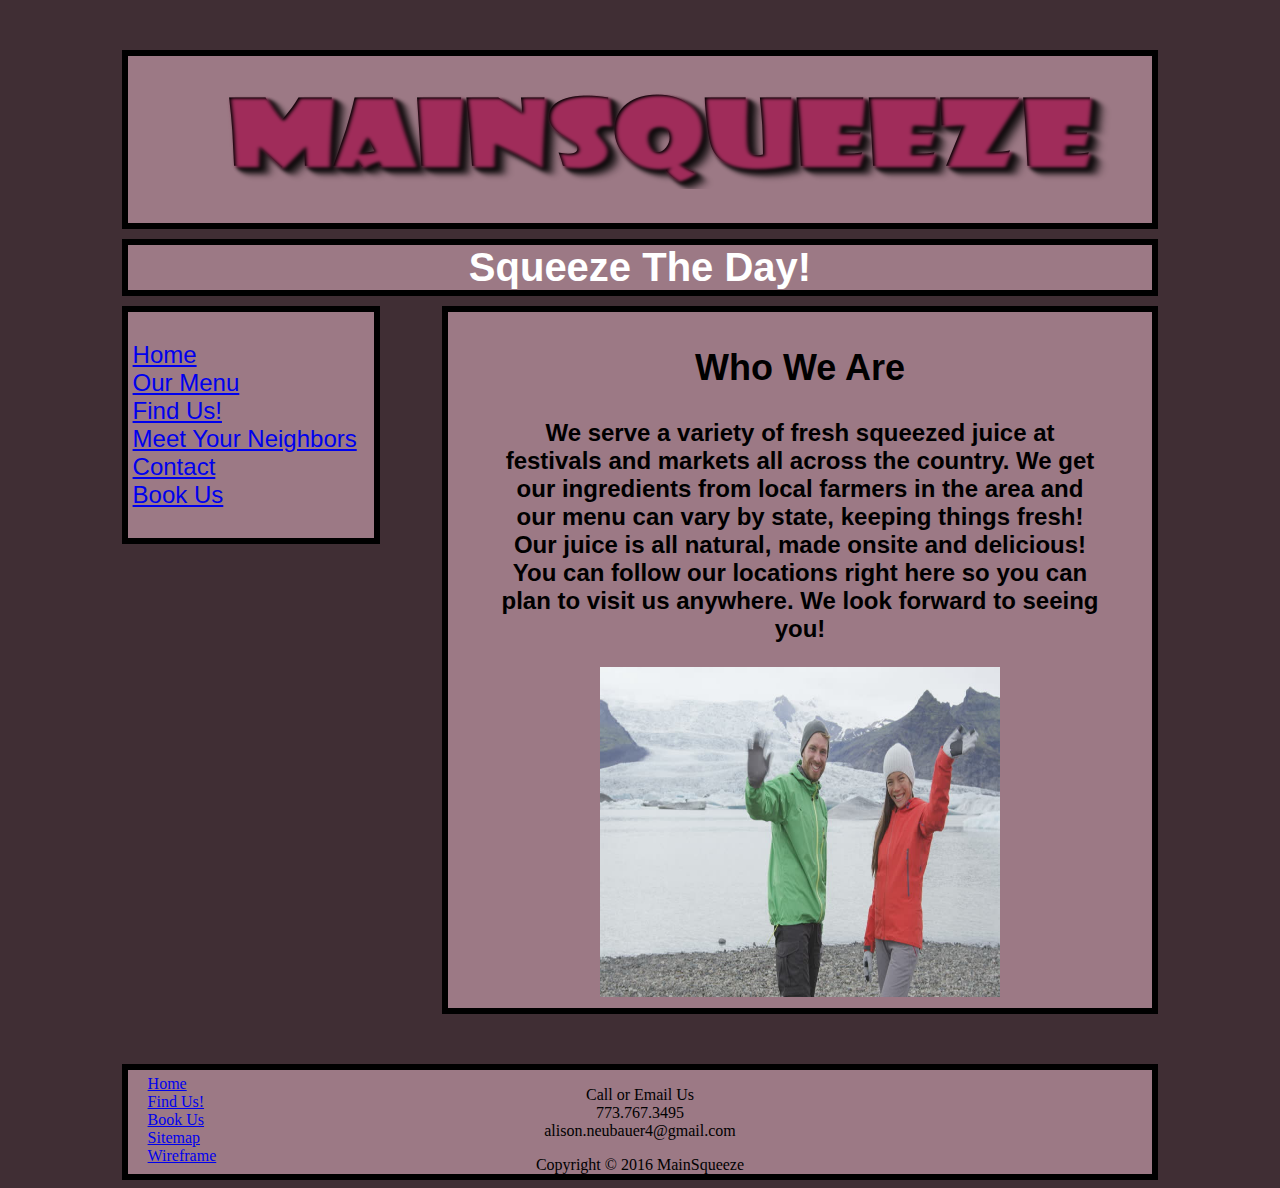
<file: index.html>
﻿<!DOCTYPE html>
<html lang="en">
	
	<head>
		<title>MainSqueeze</title>
		<meta charset="utf-8">
		<meta name="viewport" content="width=device-width, initial-scale=1.0">
		<meta name="description" content="about us">
		<meta name="keywords" content="mainsqueeze, natural, markets, fresh">
		<meta name="author" content="Alison Neubauer">
		<link rel="stylesheet" href="mainsqueeze.css">
		<link rel="icon" href="orange.ico">
		<!--[if lt IE 9]>
		<script src="html5shiv.js">
		</script>
		<![endif]-->
	</head>
	
	
	<body>
		<div id="container">
		
		<header>
			<div id="logo">	
			<img src="logo2.png" alt=MainSqueeze title="MainSqueeze">
		   </div>
		</header>
		
			<div id="tagline">
			<h1>Squeeze The Day!</h1>
			</div>

		<nav>
			<ul>
				<li><a href="index.html" title="Home">Home</a></li>
				<li><a href="menu.html" title="Menu">Our Menu</a></li>
				<li><a href="roadtrip.html" title="Roadtrip">Find Us!</a></li>
				<li><a href="suppliers.html" title="Suppliers">Meet Your Neighbors</a></li>
				<li><a href="contact.html" title="Contact">Contact</a></li>
				<li><a href="catering.html" title="Catering">Book Us</a></li>
			</ul>
				
		</nav>

		<aside>
		<div id="video">
		<iframe src="https://www.facebook.com/plugins/video.php?href=https%3A%2F%2Fwww.facebook.com%2FFoodisMedicine1%2Fvideos		%2F1270203989688321%2F&show_text=0&width=200" width="300" height="300" style="border:none;overflow:hidden"></iframe>
		</div>
		</aside>

		<main>
			<div id="about">
			<h2>Who We Are</h2>
			<p>We serve a variety of fresh squeezed juice at festivals and markets all across the country. We get our ingredients from local                                           farmers in the area and our menu can vary by state, keeping things fresh! Our juice is all natural, made onsite and delicious! You can                                  follow our locations right here so you can plan to visit us anywhere. We look forward to seeing you!</p>

			<img src="people.jpg" width="400" height="330" title= "owners" alt="owners waving">
			</div>
			
		</main>
	

		<footer>
		
		<div id="links">
		<a href="index.html" title="Home">Home</a><br>
		<a href="roadtrip.html" title="Roadtrip">Find Us!</a><br>
		<a href="catering.html" title="Catering">Book Us</a><br>
		<a href="https://www.gliffy.com/go/publish/11509647" title="sitemap">Sitemap</a><br>
		<a href="https://www.gliffy.com/go/publish/11509737" title="wireframe">Wireframe</a>
		</div>
		<p>Call or Email Us<br>773.767.3495<br>alison.neubauer4@gmail.com</p>
		Copyright &copy; 2016 MainSqueeze<br>
		</footer>
		
		</div>			
	</body>
</html>
</file>
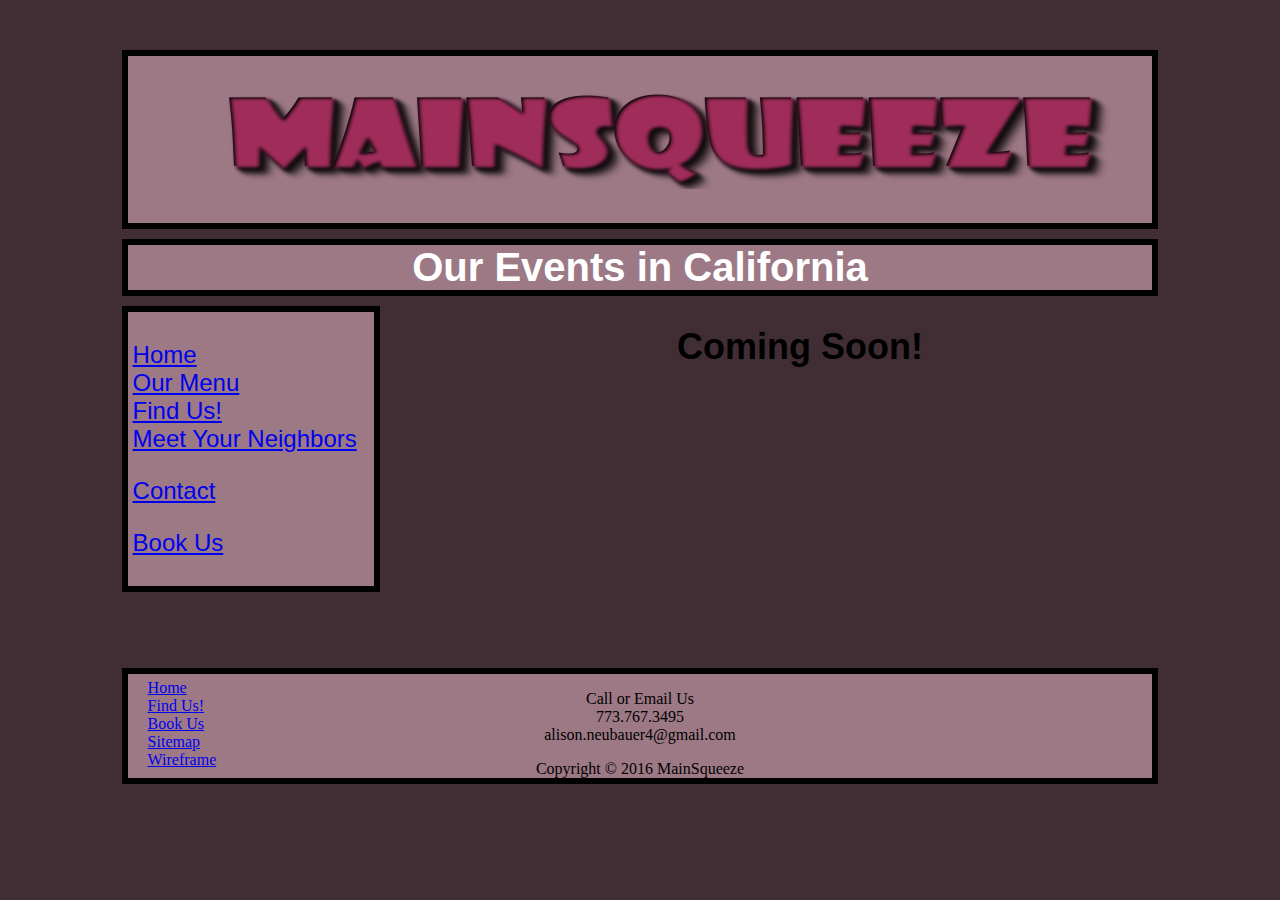
<file: ca.html>
﻿<!DOCTYPE html>
<html lang="en">
	
	<head>
		<title>Mainsqueeze::California</title>
		<meta charset="utf-8">
		<meta name="viewport" content="width=device-width, initial-scale=1.0">
		<meta name="description" content="california">
		<meta name="keywords" content="mainsqueeze, california, calendar">
		<meta name="author" content="Alison Neubauer">
		<link rel="stylesheet" href="mainsqueeze.css">
		<link rel="icon" href="orange.ico">
		<!--[if lt IE 9]>
		<script src="html5shiv.js">
		</script>
		<![endif]-->
	</head>
	
	<body>
		<div id="container">
		<header>
			<div id="logo">
			<img src="logo2.png" alt=MainSqueeze title="MainSqueeze">
			</div>			
		</header>
		
			<div id="tagline">
			<h1>Our Events in California</h1>
			</div>

		<nav>
			<ul>
				<li><a href="index.html" title="Home">Home</a></li>
				<li><a href="menu.html" title="Menu">Our Menu</a></li>
				<li><a href="roadtrip.html" title="Roadtrip">Find Us!</a></li>
				<li><a href="suppliers.html" title="Suppliers">Meet Your Neighbors</a></li>
				<li><p><a href="contact.html" title="Contact">Contact</a></p></li>
				<li><a href="catering.html" title="Catering">Book Us</a></li>
			</ul>

		</nav>

		<main class="coming">
			<h2>Coming Soon!</h2>	

		</main>	


		<footer>
			<div id="links">
		<a href="index.html" title="Home">Home</a><br>
		<a href="roadtrip.html" title="Roadtrip">Find Us!</a><br>
		<a href="catering.html" title="Catering">Book Us</a><br>
		<a href="https://www.gliffy.com/go/publish/11509647" title="sitemap">Sitemap</a><br>
		<a href="https://www.gliffy.com/go/publish/11509737" title="wireframe">Wireframe</a>
		</div>
		<p>Call or Email Us<br>773.767.3495<br>alison.neubauer4@gmail.com</p>
		Copyright &copy; 2016 MainSqueeze<br>
		</footer>
	</div>		
	</body>
	
</html>
</file>
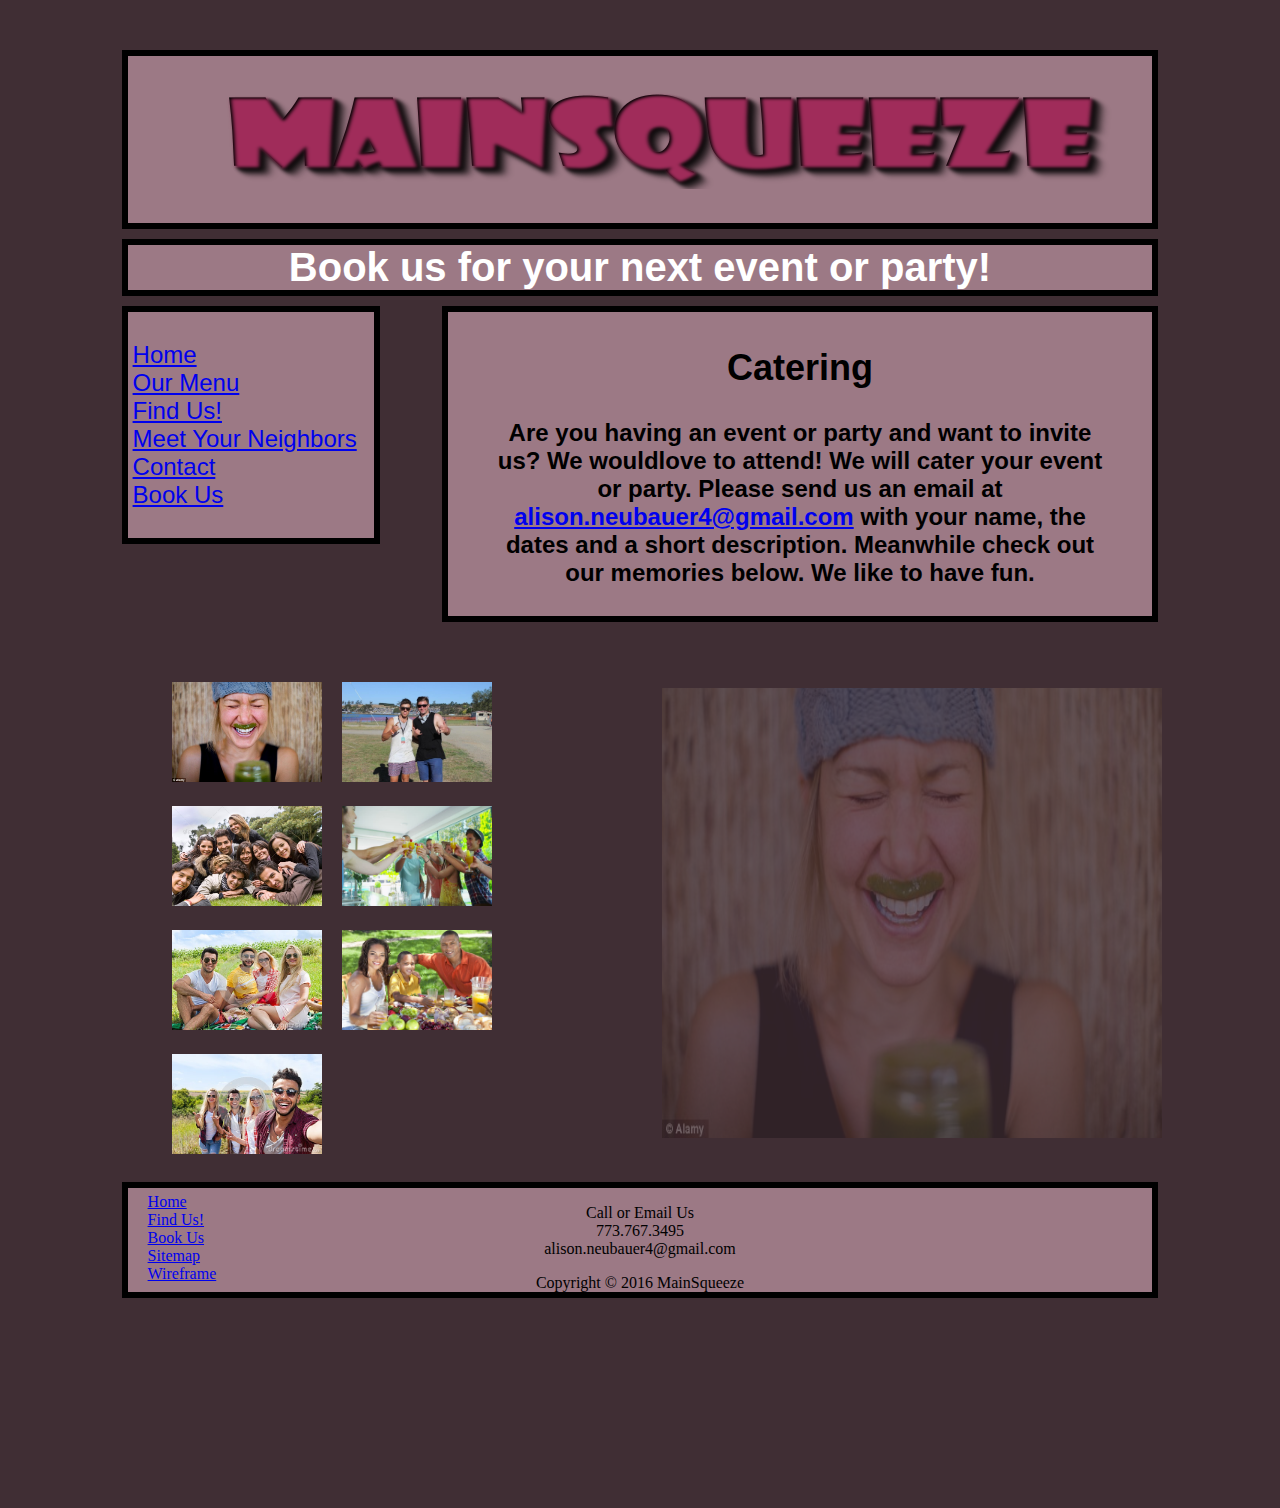
<file: catering.html>
﻿<!DOCTYPE html>
<html lang="en">
	
	<head>
		<title>Mainsqueeze::Catering</title>
		<meta charset="utf-8">
		<meta name="viewport" content="width=device-width, initial-scale=1.0">
		<meta name="description" content="catering">
		<meta name="keywords" content="mainsqueeze, catering, book us, memories">
		<meta name="author" content="Alison Neubauer">
		<link rel="stylesheet" href="mainsqueeze.css">
		<link rel="icon" href="orange.ico">
		<!--[if lt IE 9]>
		<script src="http://html5shim.googlecode.com/svn/trunk/html5.js">
		</script>
		<![endif]-->
	</head>
	
	
	<body>
		<div id="container">
		<header>
			<div id="logo">	
			<img src="logo2.png" alt=MainSqueeze title="MainSqueeze">
			</div>
		</header>
		
			<div id="tagline">
			<h1>Book us for your next event or party!</h1>
			</div>
			
		<nav>
			<ul>
				<li><a href="index.html" title="Home">Home</a></li>
				<li><a href="menu.html" title="Menu">Our Menu</a></li>
				<li><a href="roadtrip.html" title="Roadtrip">Find Us!</a></li>
				<li><a href="suppliers.html" title="Suppliers">Meet Your Neighbors</a></li>
				<li><a href="contact.html" title="Contact">Contact</a></li>
				<li><a href="catering.html" title="Catering">Book Us</a></li>
			</ul>
				
		</nav>

		<main>
			<div id="catering">
			<h2>Catering</h2>
			<p>Are you having an event or party and want to invite us? We wouldlove to attend! We will cater your event or party. Please send us an email at <a href="mailto:alison.neubauer4@gmail.com">alison.neubauer4@gmail.com</a> with your name, the dates and a short description. Meanwhile check out our memories below. We like to have fun.</p>			
			</div>			
		</main>
		
		<div id="gallery">
		  <figure>
			<img src="person1.jpg" title="people drinking juice" width="500" height="450" alt="people drinking juice">
		  </figure>
		  <ul>
			<li><a href="person1thumb.jpg"><img src="person1thumb.jpg" width="150" height="100" alt="people drinking juice">
			<span><img src="person1.jpg" width="500" height="450" alt="people drinking juice"><br></span></a>
			</li>
			<li><a href="person2thumb.jpg"><img src="person2thumb.jpg" width="150" height="100" alt="people drinking juice">
			<span><img src="person2.jpg" width="500" height="450" alt="People drinking juice"><br></span></a>
			</li>
			<li><a href="person3thumb.jpg"><img src="person3thumb.jpg" width="150" height="100" alt="people drinking juice">
			<span><img src="person3.jpg" width="500" height="450" alt="People drinking juice"><br></span></a>
			</li>
			<li><a href="person4thumb.jpg"><img src="person4thumb.jpg" width="150" height="100" alt="people drinking juice">
			<span><img src="person4.jpg" width="500" height="450" alt="People drinking juice"><br></span></a>
			</li>
			<li><a href="person5thumb.jpg"><img src="person5thumb.jpg" width="150" height="100" alt="people drinking juice">
			<span><img src="person5.jpg" width="500" height="450" alt="People drinking juice"><br></span></a>
			</li>
			<li><a href="person6thumb.jpg"><img src="person6thumb.jpg" width="150" height="100" alt="people drinking juice">
			<span><img src="person6.jpg" width="500" height="450" alt="People drinking juice"><br></span></a>
			</li>
			<li><a href="person7thumb.jpg"><img src="person7thumb.jpg" width="150" height="100" alt="people drinking juice">
			<span><img src="person7.jpg" width="500" height="450" alt="People drinking juice"><br></span></a>
			</li>
		  </ul>
		</div>
		
		<footer>
		<div id="links">
		<a href="index.html" title="Home">Home</a><br>
		<a href="roadtrip.html" title="Roadtrip">Find Us!</a><br>
		<a href="catering.html" title="Catering">Book Us</a><br>
		<a href="https://www.gliffy.com/go/publish/11509647" title="sitemap">Sitemap</a><br>
		<a href="https://www.gliffy.com/go/publish/11509737" title="wireframe">Wireframe</a>
		</div>
		<p>Call or Email Us<br>773.767.3495<br>alison.neubauer4@gmail.com</p>
		Copyright &copy; 2016 MainSqueeze<br>
		</footer>	
		</div>		
	</body>

</html>
</file>
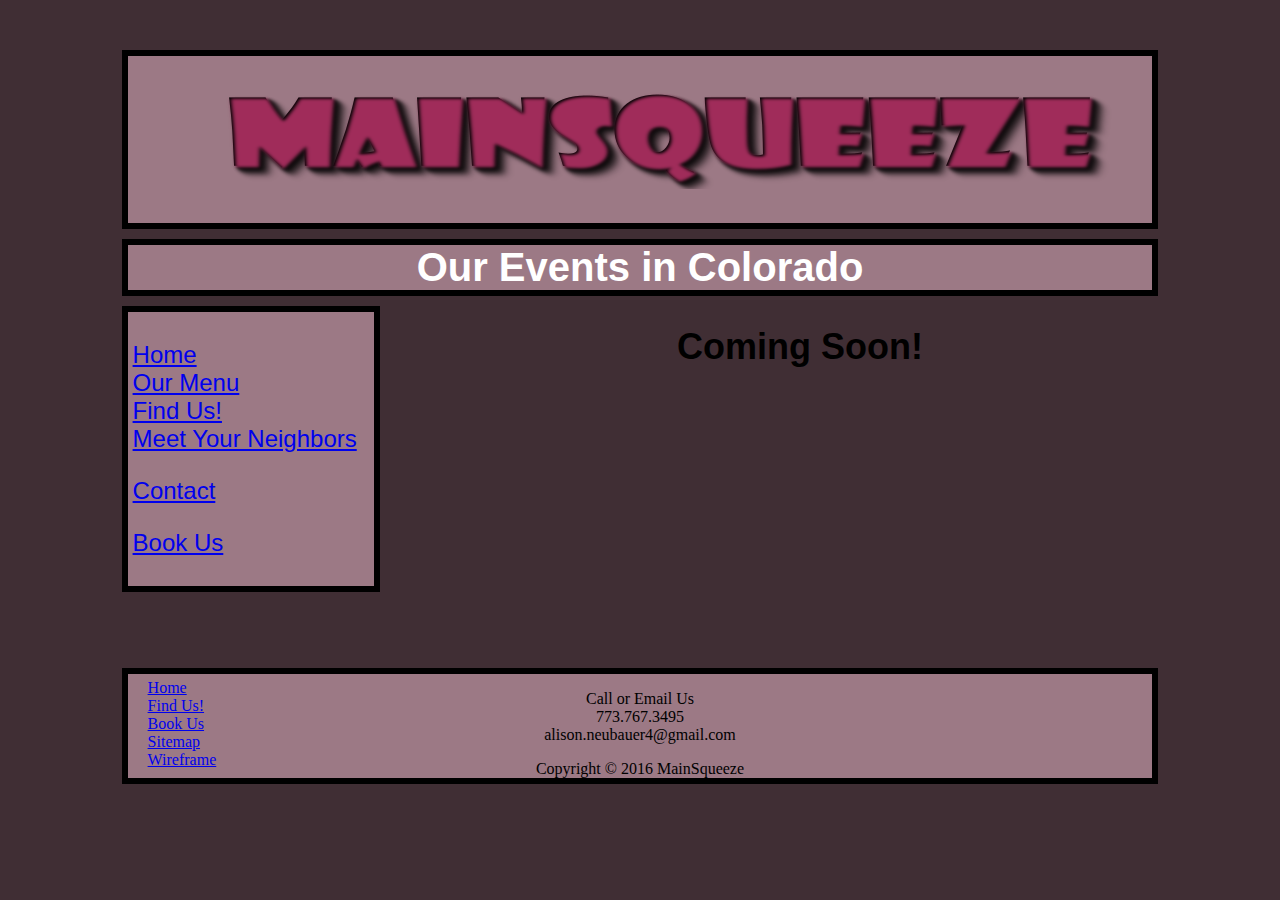
<file: co.html>
﻿<!DOCTYPE html>
<html lang="en">
	
	<head>
		<title>Mainsqueeze::Colorado</title>
		<meta charset="utf-8">
		<meta name="viewport" content="width=device-width, initial-scale=1.0">
		<meta name="description" content="colorado events">
		<meta name="keywords" content="mainsqueeze, colorado, calendar">
		<meta name="author" content="Alison Neubauer">
		<link rel="stylesheet" href="mainsqueeze.css">
		<link rel="icon" href="orange.ico">
		<!--[if lt IE 9]>
		<script src="html5shiv.js">
		</script>
		<![endif]-->
	</head>
	
	
	<body>
		<div id="container">
		<header>
			<div id="logo">
			<img src="logo2.png" alt=MainSqueeze title="MainSqueeze">
			</div>			
		</header>
		
			<div id="tagline">
			<h1>Our Events in Colorado</h1>
			</div>

		<nav>
			<ul>
				<li><a href="index.html" title="Home">Home</a></li>
				<li><a href="menu.html" title="Menu">Our Menu</a></li>
				<li><a href="roadtrip.html" title="Roadtrip">Find Us!</a></li>
				<li><a href="suppliers.html" title="Suppliers">Meet Your Neighbors</a></li>
				<li><p><a href="contact.html" title="Contact">Contact</a></p></li>
				<li><a href="catering.html" title="Catering">Book Us</a></li>
			</ul>

		</nav>

		<main class="coming">
			<h2>Coming Soon!</h2>	

		</main>	


		<footer>
			<div id="links">
		<a href="index.html" title="Home">Home</a><br>
		<a href="roadtrip.html" title="Roadtrip">Find Us!</a><br>
		<a href="catering.html" title="Catering">Book Us</a><br>
		<a href="https://www.gliffy.com/go/publish/11509647" title="sitemap">Sitemap</a><br>
		<a href="https://www.gliffy.com/go/publish/11509737" title="wireframe">Wireframe</a>
		</div>
		<p>Call or Email Us<br>773.767.3495<br>alison.neubauer4@gmail.com</p>
		Copyright &copy; 2016 MainSqueeze<br>
		</footer>
		</div>	
	</body>
	
</html>
</file>
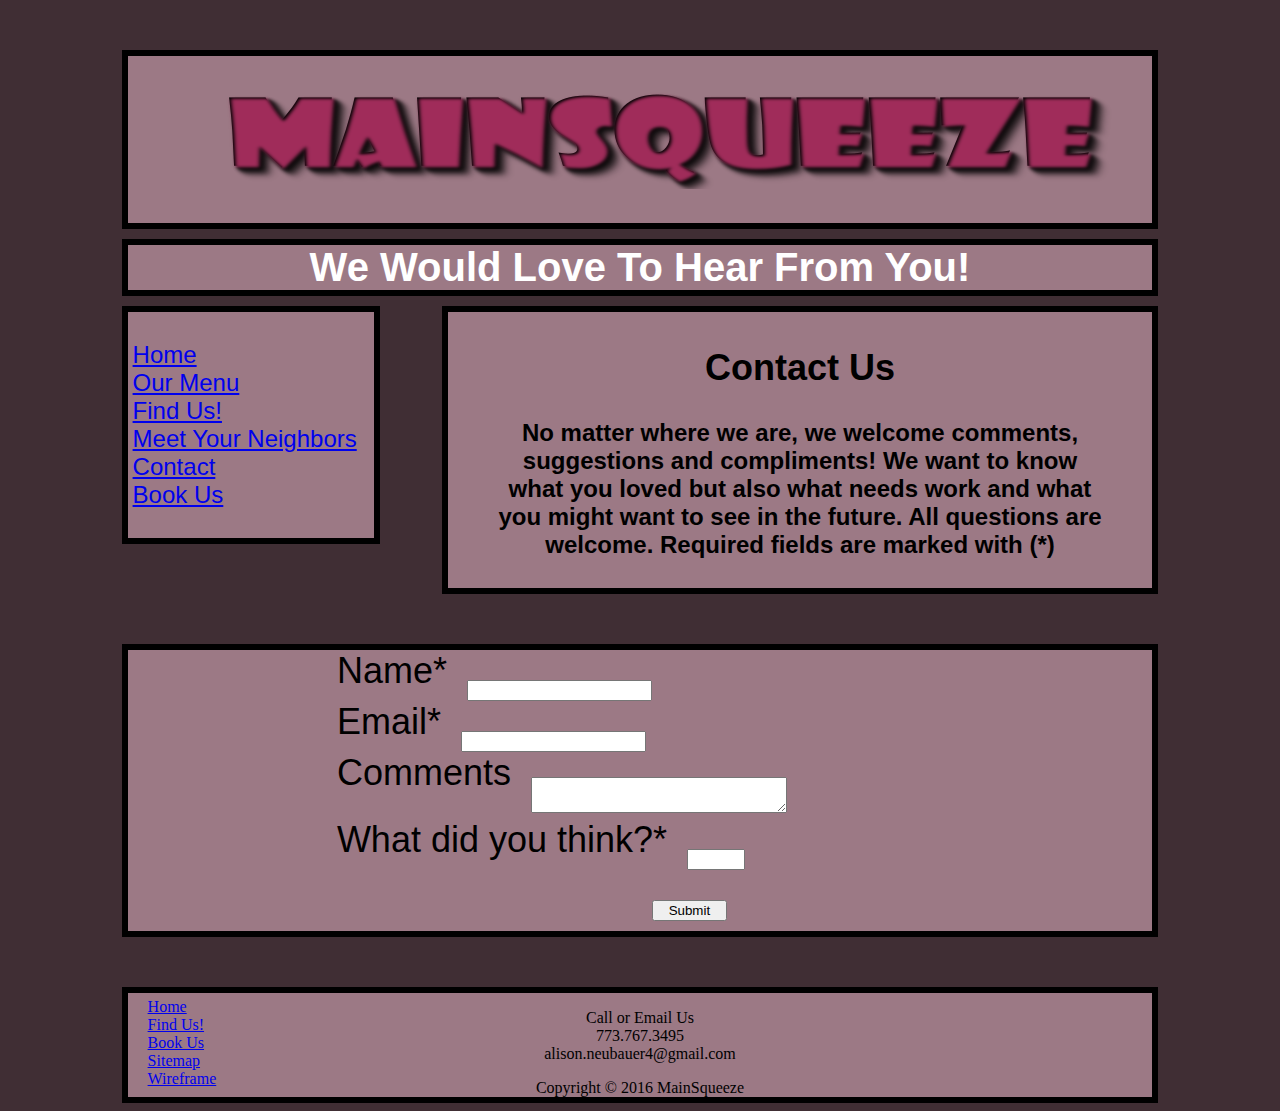
<file: contact.html>
﻿<!DOCTYPE html>
<html lang="en">
	
	<head>
		<title>Mainsqueeze::Contact Us</title>
		<meta charset="utf-8">
		<meta name="viewport" content="width=device-width, initial-scale=1.0">
		<meta name="description" content="contact">
		<meta name="keywords" content="mainsqueeze, contact us, comments, suggestions">
		<meta name="author" content="Alison Neubauer">
		<link rel="stylesheet" href="mainsqueeze.css">
		<link rel="icon" href="orange.ico">
		<!--[if lt IE 9]>
		<script src="html5shiv.js">
		</script>
		<![endif]-->
	</head>
	
	
	<body>
		<div id="container">
		<header>
			<div id="logo">	
			<img src="logo2.png" alt=MainSqueeze title="MainSqueeze">
			</div>
		</header>
		
			<div id="tagline">
			<h1>We Would Love To Hear From You!</h1>
			</div>
			
		<nav>
			<ul>
				<li><a href="index.html" title="Home">Home</a></li>
				<li><a href="menu.html" title="Menu">Our Menu</a></li>
				<li><a href="roadtrip.html" title="Roadtrip">Find Us!</a></li>
				<li><a href="suppliers.html" title="Suppliers">Meet Your Neighbors</a></li>
				<li><a href="contact.html" title="Contact">Contact</a></li>
				<li><a href="catering.html" title="Catering">Book Us</a></li>
			</ul>
				
		</nav>

		<main>
			<div id="contact">
			<h2>Contact Us</h2>
			<p>No matter where we are, we welcome comments, suggestions and compliments! We want to know what you loved but also what needs work and what you might want to see in the future. All questions are welcome. Required fields are marked with (*)</p>
			</div>
		</main>
		
		<div id="formstyle">
		<form name="contact" method="post" action="http://www.formbuddy.com/cgi-bin/form.pl">
			<input type="hidden" name="username" value="mainsqueeze">
			<input type="hidden" name="reqd" value="1,2,3,4">
			<input type="hidden" name="url" value="http://mainsqueeze.altervista.org/test/thankyou.html">
			<label for="myName">Name*</label>
				<input type="text" name="myName" id="myName">
			<label for="myEmail">Email*</label>
				<input type="email" name="myEmail" id="myEmail" required="required">
			<label for="myComments">Comments</label>
				<textarea name="myComments" id="myComments"></textarea>
			<label for="mySatisfaction">What did you think?*</label>
				<input type="number" min="1" max="10" name="mySatisfaction" id="mySatisfaction">
			<input type="submit" value="Submit">
		</form>
		</div>
		
		<footer>
		<div id="links">
		<a href="index.html" title="Home">Home</a><br>
		<a href="roadtrip.html" title="Roadtrip">Find Us!</a><br>
		<a href="catering.html" title="Catering">Book Us</a><br>
		<a href="https://www.gliffy.com/go/publish/11509647" title="sitemap">Sitemap</a><br>
		<a href="https://www.gliffy.com/go/publish/11509737" title="wireframe">Wireframe</a>
		</div>
		<p>Call or Email Us<br>773.767.3495<br>alison.neubauer4@gmail.com</p>
		Copyright &copy; 2016 MainSqueeze<br>
		</footer>
		</div>			
	</body>

</html>
</file>
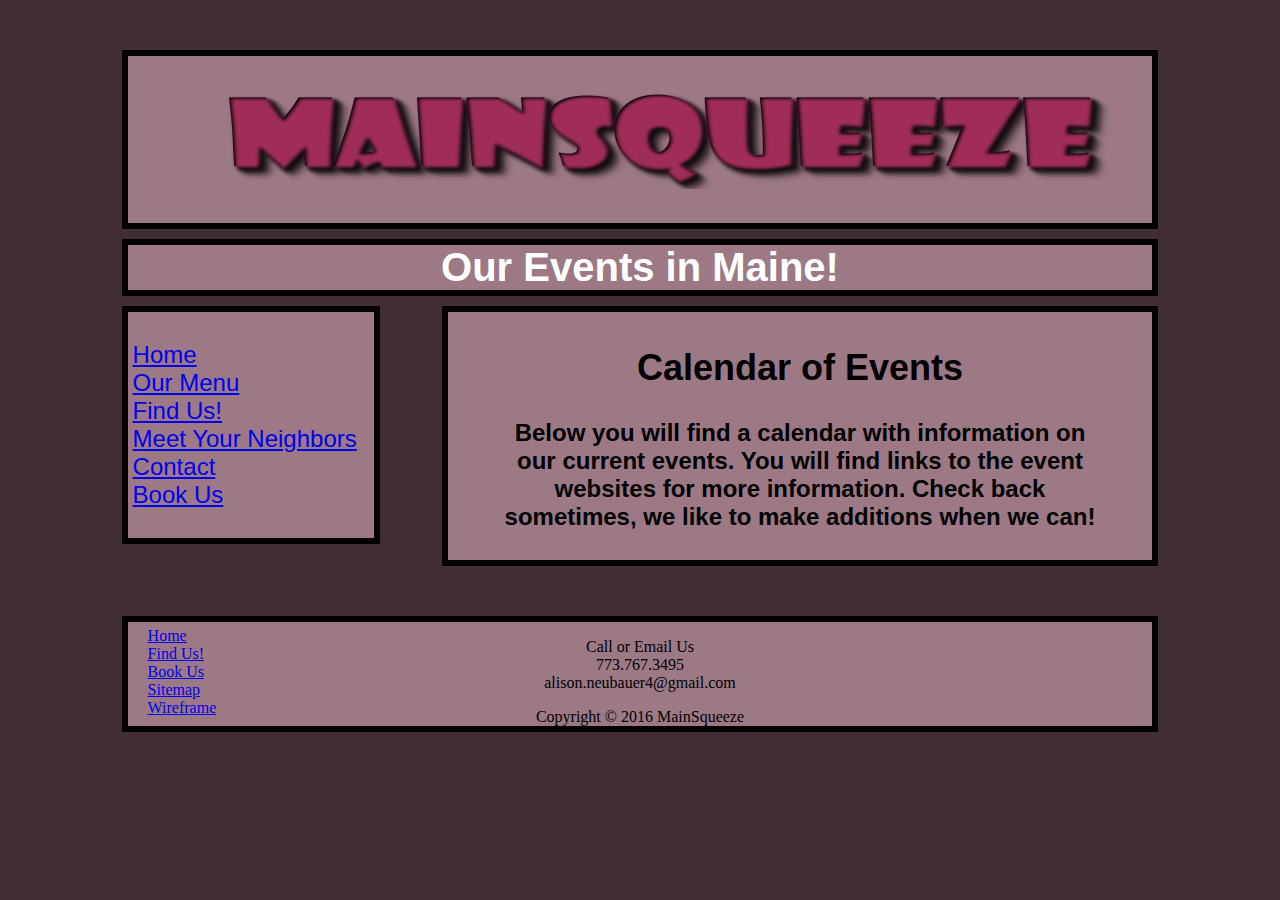
<file: maine.html>
﻿<!DOCTYPE html>
<html lang="en">
	
	<head>
		<title>Mainsqueeze::Maine</title>
		<meta charset="utf-8">
		<meta name="viewport" content="width=device-width, initial-scale=1.0">
		<meta name="description" content="maine events">
		<meta name="keywords" content="mainsqueeze, maine, calendar">
		<meta name="author" content="Alison Neubauer">
		<link rel="stylesheet" href="mainsqueeze.css">
		<link rel="icon" href="orange.ico">
		<!--[if lt IE 9]>
		<script src="html5shiv.js">
		</script>
		<![endif]-->
		<script id="tockify-embed-script" data-tockify-script="embed" 
 src="https://public.tockify.com/browser/embed.js"></script>
	</head>
	
	
	<body>
		<div id="container">
		<header>
			<div id="logo">	
			<img src="logo2.png" alt=MainSqueeze title="MainSqueeze">
			</div>
		</header>
		
			<div id="tagline">
			<h1>Our Events in Maine!</h1>
			</div>
			
		<nav>
			<ul>
				<li><a href="index.html" title="Home">Home</a></li>
				<li><a href="menu.html" title="Menu">Our Menu</a></li>
				<li><a href="roadtrip.html" title="Roadtrip">Find Us!</a></li>
				<li><a href="suppliers.html" title="Suppliers">Meet Your Neighbors</a></li>
				<li><a href="contact.html" title="Contact">Contact</a></li>
				<li><a href="catering.html" title="Catering">Book Us</a></li>
			</ul>
				
		</nav>

		<main id="cal">
			<div class="calendar">
			<h2>Calendar of Events</h2>
			<p>Below you will find a calendar with information on our current events. You will find links to the event websites for more information. Check back sometimes, we like to make additions when we can!</p>
			</div>
		<div data-tockify-component="calendar" data-tockify-calendar="alison.neubauer"></div>
			
		</main>

		<footer>
		<div id="links">
		<a href="index.html" title="Home">Home</a><br>
		<a href="roadtrip.html" title="Roadtrip">Find Us!</a><br>
		<a href="catering.html" title="Catering">Book Us</a><br>
		<a href="https://www.gliffy.com/go/publish/11509647" title="sitemap">Sitemap</a><br>
		<a href="https://www.gliffy.com/go/publish/11509737" title="wireframe">Wireframe</a>
		</div>
		<p>Call or Email Us<br>773.767.3495<br>alison.neubauer4@gmail.com</p>
		Copyright &copy; 2016 MainSqueeze<br>
		</footer>		
		</div>	
	</body>

</html>
</file>
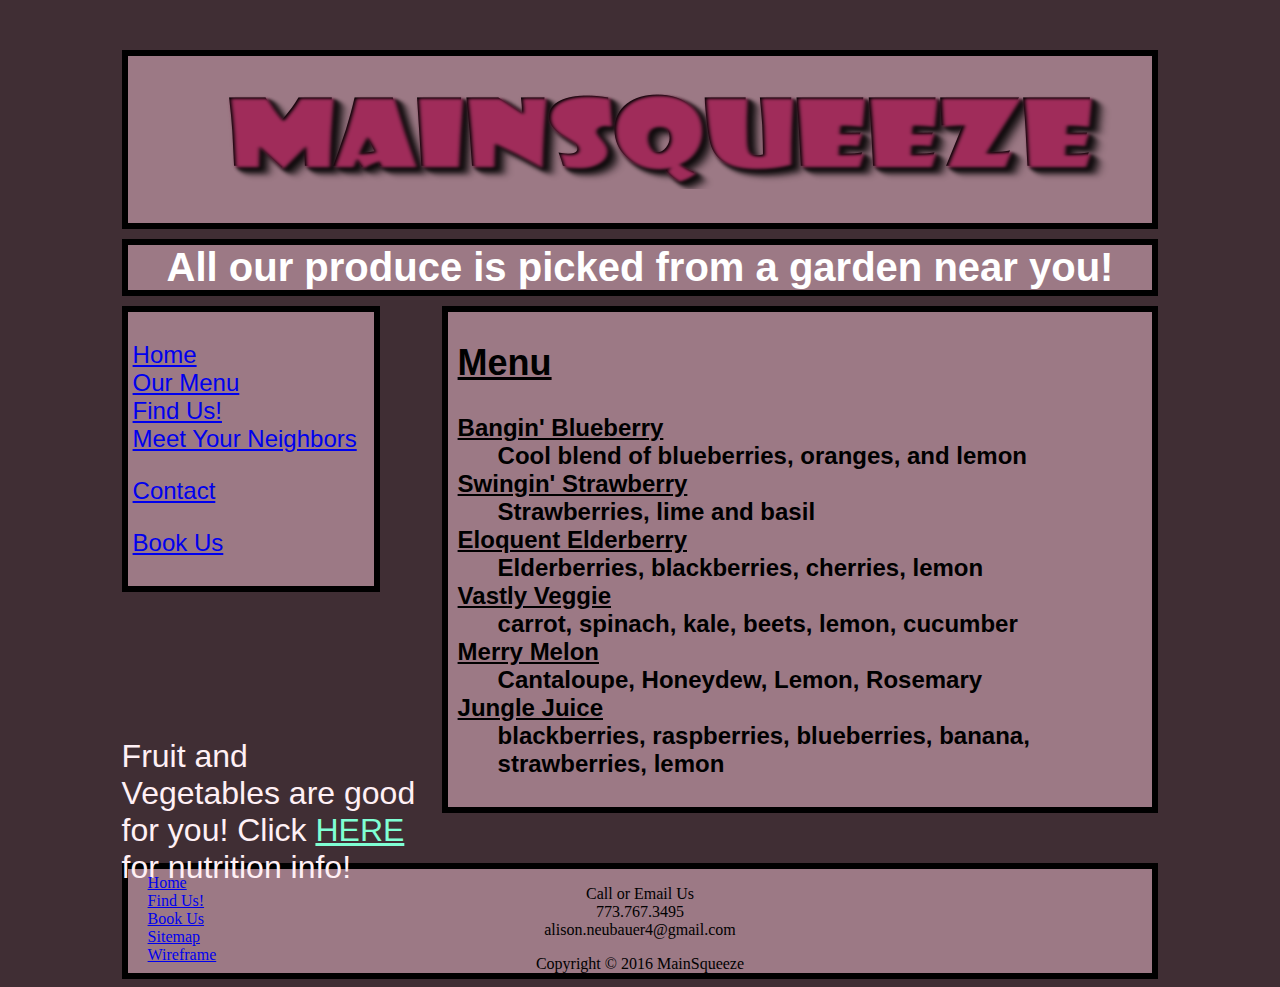
<file: menu.html>
﻿<!DOCTYPE html>
<html lang="en">
	
	<head>
		<title>MainSqueeze::Menu</title>
		<meta charset="utf-8">
        <meta name="viewport" content="width=device-width, initial-scale=1.0">
		<meta name="description" content="menu">
		<meta name="keywords" content="mainsqueeze, menu, garden, juice">
		<meta name="author" content="Alison Neubauer">
		<link rel="stylesheet" href="mainsqueeze.css">
		<link rel="icon" href="orange.ico">
		<!--[if lt IE 9]>
		<script src="html5shiv.js">
		</script>
		<![endif]-->
	</head>
	
	
	<body>
        <div id="container">       
		<header>
			<div id="logo">
			<img src="logo2.png" alt=MainSqueeze title="MainSqueeze">
			</div>
		</header>
		
			<div id="tagline">
			<h1>All our produce is picked from a garden near you!</h1>
			</div>

		<nav>
			<ul>
				<li><a href="index.html" title="Home">Home</a></li>
				<li><a href="menu.html" title="Menu">Our Menu</a></li>
				<li><a href="roadtrip.html" title="Roadtrip">Find Us!</a></li>
				<li><a href="suppliers.html" title="Suppliers">Meet Your Neighbors</a></li>
				<li><p><a href="contact.html" title="Contact">Contact</a></p></li>
				<li><a href="catering.html" title="Catering">Book Us</a></li>
			</ul>
				
		</nav>
		
		<div id="nutrition">
		<p>Fruit and<br> Vegetables are good<br> for you! Click <a href="http://www.fruitsandveggiesmorematters.org/fruit-vegetable-nutrition-database" title="nutrition info">HERE</a><br> for nutrition info!</p>
		</div>
		
		<main>
			<div id="menu">
			<h2><u>Menu</u></h2>
			<dl>
				<div>
				<dt><u>Bangin' Blueberry</u></dt>
					<dd>Cool blend of blueberries, oranges, and lemon</dd>
				</div>
				<div>
				<dt><u>Swingin' Strawberry</u></dt>
					<dd>Strawberries, lime and basil</dd>
				</div>
				<div>
				<dt><u>Eloquent Elderberry</u></dt>
					<dd>Elderberries, blackberries, cherries, lemon</dd>
				</div>
				<div>
				<dt><u>Vastly Veggie</u></dt>
					<dd>carrot, spinach, kale, beets, lemon, cucumber</dd>
				</div>
				<div>
				<dt><u>Merry Melon</u></dt>
					<dd>Cantaloupe, Honeydew, Lemon, Rosemary</dd>
				</div>
				<div>
				<dt><u>Jungle Juice</u></dt>
					<dd>blackberries, raspberries, blueberries, banana, strawberries, lemon</dd>
				</div>
			</dl>		
			</div>	
								
		</main>
	
		<footer>
			<div id="links">
			<a href="index.html" title="Home">Home</a><br>
			<a href="roadtrip.html" title="Roadtrip">Find Us!</a><br>
			<a href="catering.html" title="Catering">Book Us</a><br>
			<a href="https://www.gliffy.com/go/publish/11509647" title="sitemap">Sitemap</a><br>
			<a href="https://www.gliffy.com/go/publish/11509737" title="wireframe">Wireframe</a>
			</div>
			<p>Call or Email Us<br>773.767.3495<br>alison.neubauer4@gmail.com</p>
			Copyright &copy; 2016 MainSqueeze<br>
		</footer>
		</div>	
	</body>
	
</html>
</file>
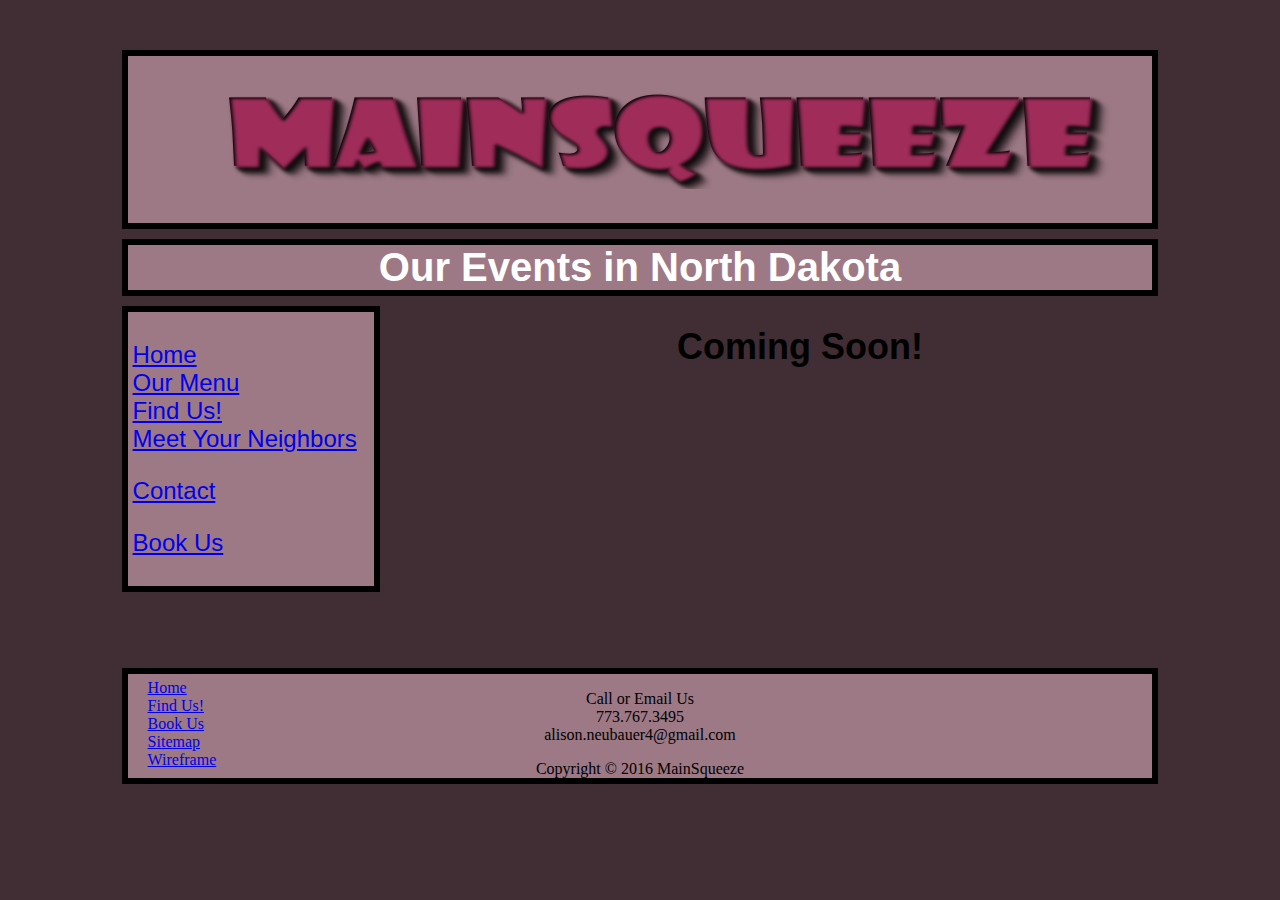
<file: nd.html>
﻿<!DOCTYPE html>
<html lang="en">
	
	<head>
		<title>Mainsqueeze::North Dakota</title>
		<meta charset="utf-8">
		<meta name="viewport" content="width=device-width, initial-scale=1.0">
		<meta name="description" content="north dakota">
		<meta name="keywords" content="mainsqueeze, north dakota, calendar, events">
		<meta name="author" content="Alison Neubauer">
		<link rel="stylesheet" href="mainsqueeze.css">
		<link rel="icon" href="orange.ico">
		<!--[if lt IE 9]>
		<script src="html5shiv.js">
		</script>
		<![endif]-->
	</head>
	
	
	<body>
		<div id="container">
		<header>
			<div id="logo">
			<img src="logo2.png" alt=MainSqueeze title="MainSqueeze">
			</div>			
		</header>
		
			<div id="tagline">
			<h1>Our Events in North Dakota</h1>
			</div>

		<nav>
			<ul>
				<li><a href="index.html" title="Home">Home</a></li>
				<li><a href="menu.html" title="Menu">Our Menu</a></li>
				<li><a href="roadtrip.html" title="Roadtrip">Find Us!</a></li>
				<li><a href="suppliers.html" title="Suppliers">Meet Your Neighbors</a></li>
				<li><p><a href="contact.html" title="Contact">Contact</a></p></li>
				<li><a href="catering.html" title="Catering">Book Us</a></li>
			</ul>

		</nav>

		<main class="coming">
			<h2>Coming Soon!</h2>	

		</main>	


		<footer>
			<div id="links">
		<a href="index.html" title="Home">Home</a><br>
		<a href="roadtrip.html" title="Roadtrip">Find Us!</a><br>
		<a href="catering.html" title="Catering">Book Us</a><br>
		<a href="https://www.gliffy.com/go/publish/11509647" title="sitemap">Sitemap</a><br>
		<a href="https://www.gliffy.com/go/publish/11509737" title="wireframe">Wireframe</a>
		</div>
		<p>Call or Email Us<br>773.767.3495<br>alison.neubauer4@gmail.com</p>
		Copyright &copy; 2016 MainSqueeze<br>
		</footer>
		</div>	
	</body>
	
</html>
</file>
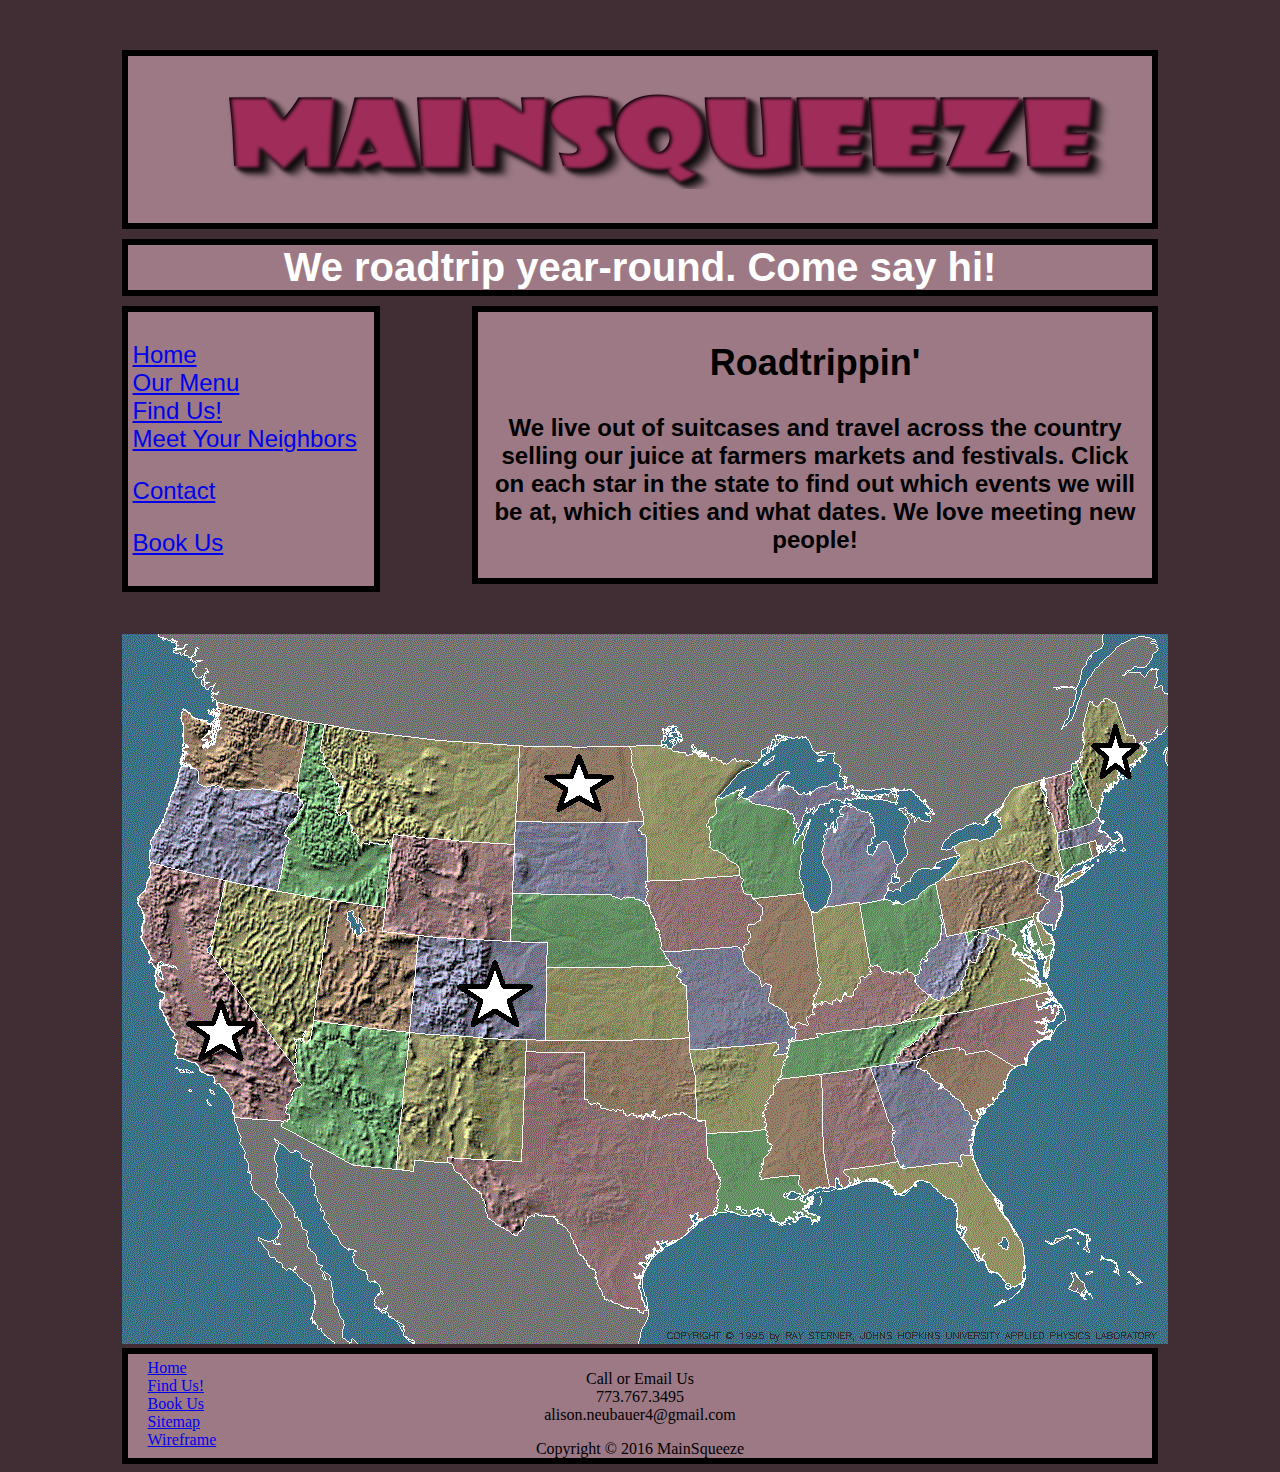
<file: roadtrip.html>
﻿<!DOCTYPE html>
<html lang="en">
	
	<head>
		<title>MainSqueeze::Roadtrip</title>
		<meta charset="utf-8">
		<meta name="viewport" content="width=device-width, initial-scale=1.0">
		<meta name="description" content="find us">
		<meta name="keywords" content="mainsqueeze, map, find us, travel">
		<meta name="author" content="Alison Neubauer">
		<link rel="stylesheet" href="mainsqueeze.css">
		<link rel="icon" href="orange.ico">
		<!--[if lt IE 9]>
		<script src="html5shiv.js">
		</script>
		<![endif]-->
	</head>
	
	<body>
		<div id="container">
		<header>
			<div id="logo">
			<img src="logo2.png" alt=MainSqueeze title="MainSqueeze">
			</div>			
		</header>
		
			<div id="tagline">
			<h1>We roadtrip year-round. Come say hi!</h1>
			</div>

		<nav>
			<ul>
				<li><a href="index.html" title="Home">Home</a></li>
				<li><a href="menu.html" title="Menu">Our Menu</a></li>
				<li><a href="roadtrip.html" title="Roadtrip">Find Us!</a></li>
				<li><a href="suppliers.html" title="Suppliers">Meet Your Neighbors</a></li>
				<li><p><a href="contact.html" title="Contact">Contact</a></p></li>
				<li><a href="catering.html" title="Catering">Book Us</a></li>
			</ul>

		</nav>

		<main id="tripdetail">
			<h2>Roadtrippin'</h2>
			<p>We live out of suitcases and travel across the country selling our juice at farmers markets and festivals. Click on each star in the state to find out which events we will be at, which cities and what dates. We love meeting new people!</p>	

		</main>	
		
		<img src="map.gif" width="1046" height="710" alt="USA Map" usemap="#usamap">
		<map name="usamap">
		  <area shape="circle" coords="475,150,50" alt="ND" href="nd.html">
		  <area shape="circle" coords="1000,140,50" alt="ME" href="maine.html">
		  <area shape="circle" coords="390,350,50" alt="CO" href="co.html">
		  <area shape="circle" coords="100,400,50" alt="CA" href="ca.html">
		</map>

		<footer>
			<div id="links">
			<a href="index.html" title="Home">Home</a><br>
			<a href="roadtrip.html" title="Roadtrip">Find Us!</a><br>
			<a href="catering.html" title="Catering">Book Us</a><br>
			<a href="https://www.gliffy.com/go/publish/11509647" title="sitemap">Sitemap</a><br>
			<a href="https://www.gliffy.com/go/publish/11509737" title="wireframe">Wireframe</a>
			</div>
			<p>Call or Email Us<br>773.767.3495<br>alison.neubauer4@gmail.com</p>
			Copyright &copy; 2016 MainSqueeze<br>
		</footer>
	</div>		
	</body>
	
</html>
</file>
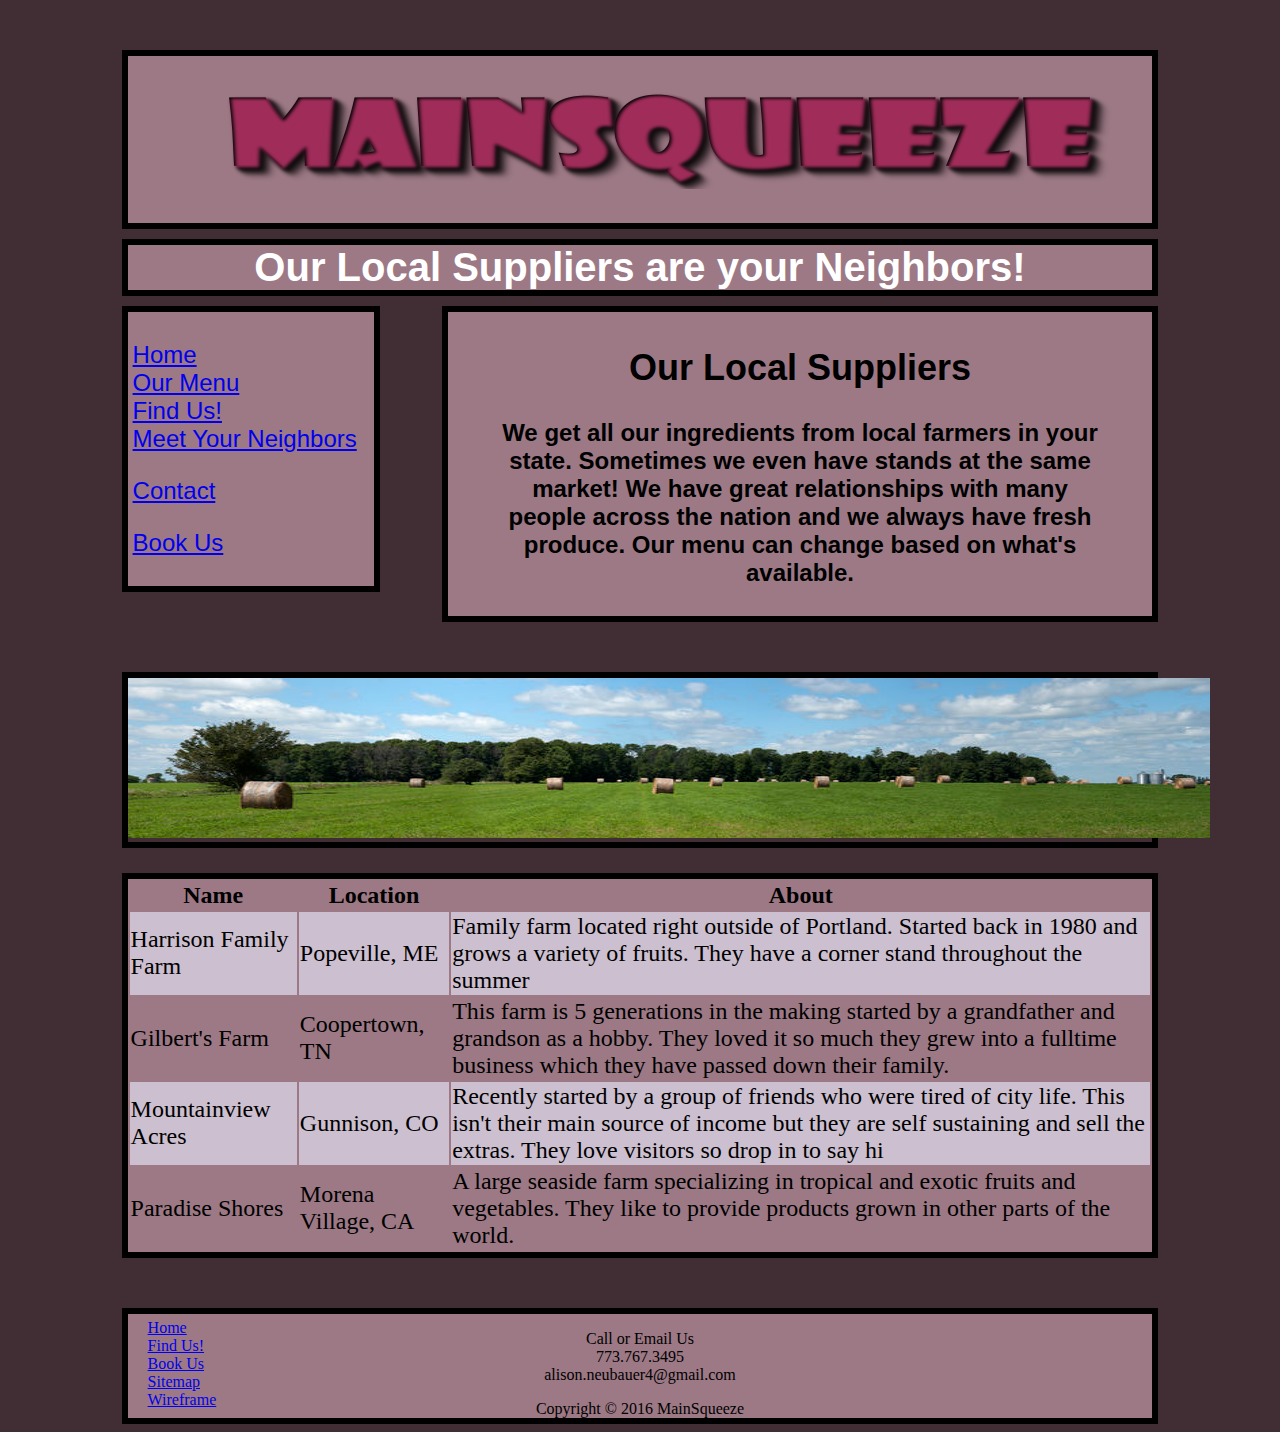
<file: suppliers.html>
﻿<!DOCTYPE html>
<html lang="en">
	
	<head>
		<title>Mainsqueeze::Suppliers</title>
		<meta charset="utf-8">
		<meta name="viewport" content="width=device-width, initial-scale=1.0">
		<meta name="description" content="suppliers">
		<meta name="keywords" content="mainsqueeze, suppliers, local, farmers">
		<meta name="author" content="Alison Neubauer">
		<link rel="stylesheet" href="mainsqueeze.css">
		<link rel="icon" href="orange.ico">
		<!--[if lt IE 9]>
		<script src="html5shiv.js">
		</script>
		<![endif]-->
	</head>
	
	
	<body>
		<div id="container">
		<header>
			<div id="logo">	
			<img src="logo2.png" alt=MainSqueeze title="MainSqueeze">
			</div>
		</header>
		
			<div id="tagline">
			<h1>Our Local Suppliers are your Neighbors!</h1>
			</div>

		<nav>
			<ul>
				<li><a href="index.html" title="Home">Home</a></li>
				<li><a href="menu.html" title="Menu">Our Menu</a></li>
				<li><a href="roadtrip.html" title="Roadtrip">Find Us!</a></li>
				<li><a href="suppliers.html" title="Suppliers">Meet Your Neighbors</a></li>
				<li><p><a href="contact.html" title="Contact">Contact</a></p></li>
				<li><a href="catering.html" title="Catering">Book Us</a></li>
			</ul>
				
		</nav>

		<main>
			<div id="suppldetail">
			<h2>Our Local Suppliers</h2>
			<p>We get all our ingredients from local farmers in your state. Sometimes we even have stands at the same market! We have great relationships with many people across the nation and we always have fresh produce. Our menu can change based on what's available.</p>
			</div>	
		</main>
		
		<div id="farmpic">
			<img src="farm.jpg" title="farm" alt="Farm" width="1082" height="160">
		</div>

		<table id="suppliers">
				<tr>
					<th>Name</th>
					<th>Location</th>
					<th>About</th>
				</tr>
				<tr class="altrow">
					<td>Harrison Family Farm</td>
					<td>Popeville, ME</td>
					<td>Family farm located right outside of Portland. Started back in 1980 and grows a variety of fruits. They have a corner stand throughout the summer</td>
				</tr>
				<tr>
					<td>Gilbert's Farm</td>
					<td>Coopertown, TN</td>
					<td>This farm is 5 generations in the making started by a grandfather and grandson as a hobby. They loved it so much they grew into a fulltime business which they have passed down their family.</td>
				</tr>
				<tr class="altrow">
					<td>Mountainview Acres</td>
					<td>Gunnison, CO</td>
					<td>Recently started by a group of friends who were tired of city life. This isn't their main source of income but they are self sustaining and sell the extras. They love visitors so drop in to say hi</td>
				</tr>
				<tr>
					<td>Paradise Shores</td>
					<td>Morena Village, CA</td>
					<td>A large seaside farm specializing in tropical and exotic fruits and vegetables. They like to provide products grown in other parts of the world.</td>
				</tr>
			</table>
		
		<footer>
		<div id="links">
		<a href="index.html" title="Home">Home</a><br>
		<a href="roadtrip.html" title="Roadtrip">Find Us!</a><br>
		<a href="catering.html" title="Catering">Book Us</a><br>
		<a href="https://www.gliffy.com/go/publish/11509647" title="sitemap">Sitemap</a><br>
		<a href="https://www.gliffy.com/go/publish/11509737" title="wireframe">Wireframe</a>
		</div>
		<p>Call or Email Us<br>773.767.3495<br>alison.neubauer4@gmail.com</p>
		Copyright &copy; 2016 MainSqueeze<br>
		</footer>
		</div>			
	</body>
	
</html>
</file>
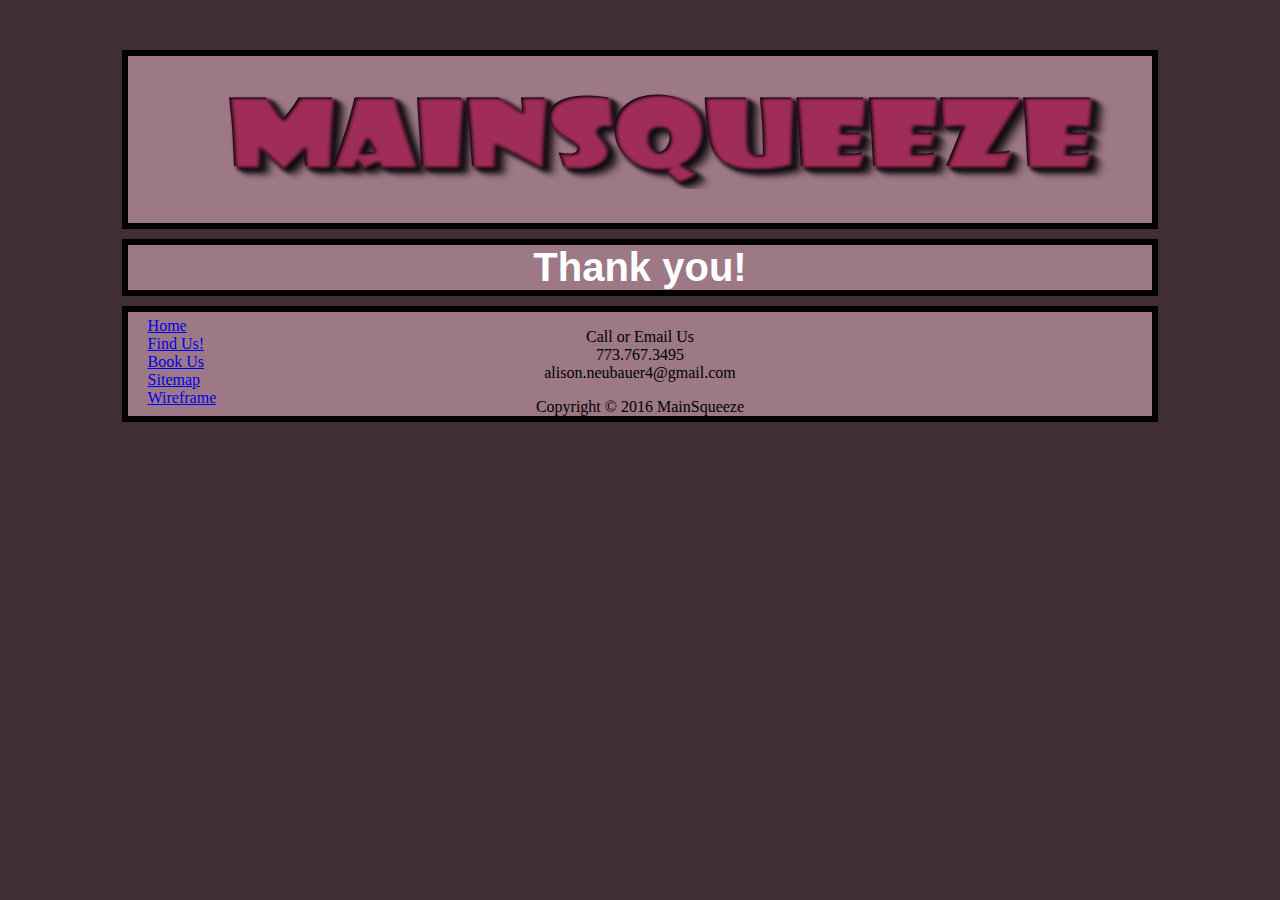
<file: thankyou.html>
﻿<!DOCTYPE html>
<html lang="en">
	
	<head>
		<title>Mainsqueeze::Colorado</title>
		<meta charset="utf-8">
		<meta name="viewport" content="width=device-width, initial-scale=1.0">
		<meta name="description" content="thank you">
		<meta name="keywords" content="mainsqueeze, confirmation, thank you">
		<meta name="author" content="Alison Neubauer">
		<link rel="stylesheet" href="mainsqueeze.css">
		<link rel="icon" href="orange.ico">
		<!--[if lt IE 9]>
		<script src="html5shiv.js">
		</script>
		<![endif]-->
	</head>
	
	
	<body>
		<div id="container">
		<header>
			<div id="logo">
			<img src="logo2.png" alt=MainSqueeze title="MainSqueeze">
			</div>			
		</header>
		
			<div id="tagline">
			<h1>Thank you!</h1>
			</div>


		<footer>
			<div id="links">
		<a href="index.html" title="Home">Home</a><br>
		<a href="roadtrip.html" title="Roadtrip">Find Us!</a><br>
		<a href="catering.html" title="Catering">Book Us</a><br>
		<a href="https://www.gliffy.com/go/publish/11509647" title="sitemap">Sitemap</a><br>
		<a href="https://www.gliffy.com/go/publish/11509737" title="wireframe">Wireframe</a>
		</div>
		<p>Call or Email Us<br>773.767.3495<br>alison.neubauer4@gmail.com</p>
		Copyright &copy; 2016 MainSqueeze<br>
		</footer>
		</div>	
	</body>
	
</html>
</file>
<file: mainsqueeze.css>
header, main, nav, footer, figure, figcaption, aside, section, article {display: block}

body {background-color: #402e34;
      width: 90%;
      margin-left: auto;
      margin-right: auto;
      
}

#container {background-color: #402e34;
	    width: 90%;
	    margin-left: auto;
	    margin-right: auto;
}

wrapper {background-color: #402e34;
	 
}

header {background-color: #9c7985;
        border: 6px solid #000000;
        margin-top: 50px;
	margin-left: 0px
}


header img {padding-top: 30px;
	    padding-bottom: 30px;
	    padding-left: 15px;
	    padding-right: 50px;	    
}


#tagline h1 {text-align: center;
	     background-color: #9c7985;
	     border: 6px solid #000000;
	     margin-top: 10px;
	     margin-bottom: 10px;
	     
}

#tagline p {text-align: right;
          font-size: 1.5em;
          font-family: MV Boli, sans-serif, Times New Roman;
          padding-right: 50px;
          color: #B53C63;
}


nav {background-color: #9c7985;
     float: left;
     color: #B53C63;
     font-family: MV Boli, sans-serif, Times New Roman;
     font-size: 1.5em;
     padding-right: 12px;
     border: 6px solid #000000;
     
}

nav ul {padding: 5px;
	list-style-type: none;
}


h1 {text-align: center;
    font-size: 2.5em;
    font-family: Matura MT Script Capitals, sans-serif, Times New Roman;
    color: #ffffff;
    font-weight: bold;
}

#video {float: left;
	position: absolute;
	padding-top: 0px;
	margin-top: 400px;
	 
}

main {
      font-family: MV Boli, sans-serif, Times New Roman;
      color: #000000;
      font-weight: bold;
      padding-left: 320px;
      padding-right: 0px;
      text-align: center;
      font-size: 1.5em;
}

#about {background-color: #9c7985;
        padding-left: 50px;
        padding-right: 50px;
        padding-bottom: 5px;
        padding-top: 5px;
        border: 6px solid #000000;
        margin-bottom: 50px;
	
	
}

#orange {float: top;
	 margin-top: 10px;
	 position: absolute;
         
}

#menu {background-color: #9c7985;
       padding-left: 10px;
        padding-right: 10px;
        padding-bottom: 5px;
        padding-top: 0px;
        border: 6px solid #000000;
        margin-bottom: 50px;
	text-align: left;
        
}

#nutrition {float: left;
	position: absolute;
	padding-top: 0px;
	margin-top: 400px;
	font-family: MV Boli, sans-serif, Times New Roman;
	font-size: 2em;
	color: lavenderblush;
	
}

#nutrition a {color: aquamarine;

}


#tripdetail {text-align: center;
             background-color: #9c7985;
             border: 6px solid #000000;
	     margin-right: 0px;
             margin-bottom: 50px;
             margin-left: 350px;
             padding-left:10px;
             padding-right: 10px;
}

#map {background-image: url(map.gif);
      background-repeat: no-repeat;
      background-position: center;
      width: 1046px;
      height: 710px;
      
}

#marker1 {background-image: url(marker.png);
	  background-repeat: no-repeat;
	  height: 5px;
          width: 5px;
	  padding-right: 200px;
	  padding-top: 400px;
	  
}

table {background-color: #9c7985;
       font-size: 1.5em;     
}

.altrow {background-color: #CCBFCF;
}

#suppliers {margin-right: 0px;
            margin-bottom: 50px;
            border: 6px solid #000000
}

#suppldetail {background-color: #9c7985;
        padding-left: 50px;
        padding-right: 50px;
        padding-bottom: 5px;
        padding-top: 5px;
        border: 6px solid #000000;
        margin-bottom: 50px;
}

#farmpic {margin-bottom: 25px;
		  border: 6px solid #000000;
		  margin-top: 0px;
		  background-size: cover;
		  
	
}

#contact {background-color: #9c7985;
        padding-left: 50px;
        padding-right: 50px;
        padding-bottom: 5px;
        padding-top: 5px;
        border: 6px solid #000000;
        margin-bottom: 50px;
}

form {font-family: MV Boli, sans-serif, Times New Roman;
      font-size: 1.5em;
      display: inline-block;
      text-align: left;
     
}

#formstyle { text-align: center;
	     display: block;
	     background-color: #9c7985;
             border: 6px solid #000000;
	     margin-bottom: 50px;
	     padding-bottom: 10px;
	     
	     
}

label {float: left;
       clear: left;                  
       font-size: 1.5em;
       padding-right: 20px;
}

input {display: block;
       margin-top: 30px;
       
}

#mySatisfaction {width: 50px;
}

textarea {margin-top: 25px;
	  width: 250px;
}

input[type="submit"] {margin-left: 315px;
		      width: 75px;
}

#catering {background-color: #9c7985;
           padding-left: 50px;
           padding-right: 50px;
           padding-bottom: 5px;
           padding-top: 5px;
           border: 6px solid #000000;
           margin-bottom: 50px;
		
}
#gallery {height: 500px;
	  text-align: left;
	  color: #000000;
	  position: relative;
	  margin-bottom: 10px;
}

figure {position: absolute;
	left: 500px;
	text-align: center;
	opacity: .25;
}

#gallery ul { width: 500px;
	      list-style-type: none;
}

#gallery li {display: inline;
	     float: left;
	     padding: 10px;
}

#gallery img { border-style: none;
}

#gallery a {text-decoration: none;
	    color: #333;
	    font-style: italic;
}

#gallery span {position: absolute;
	       left: -1000px;
	       opacity: 0;
	       transition: opacity 3s ease-in-out;
}

#gallery a:hover span {position: absolute;
		       top: 16px;
		       left: 550px;
		       text-align: center;
		       opacity: 1;
		       display: block;
}

.calendar {background-color: #9c7985;
        padding-left: 50px;
        padding-right: 50px;
        padding-bottom: 5px;
        padding-top: 5px;
        border: 6px solid #000000;
        margin-bottom: 50px;
}

#cal {margin-bottom: 50px;
}

.coming { margin-bottom: 300px;
}

footer {background-color: #9c7985;
        text-align: center;
        border: 6px solid #000000;
	
}

#links { text-align: left;
		 position: absolute;
		 margin-top: 5px;
		 margin-left: 20px;
		
}
</file>
